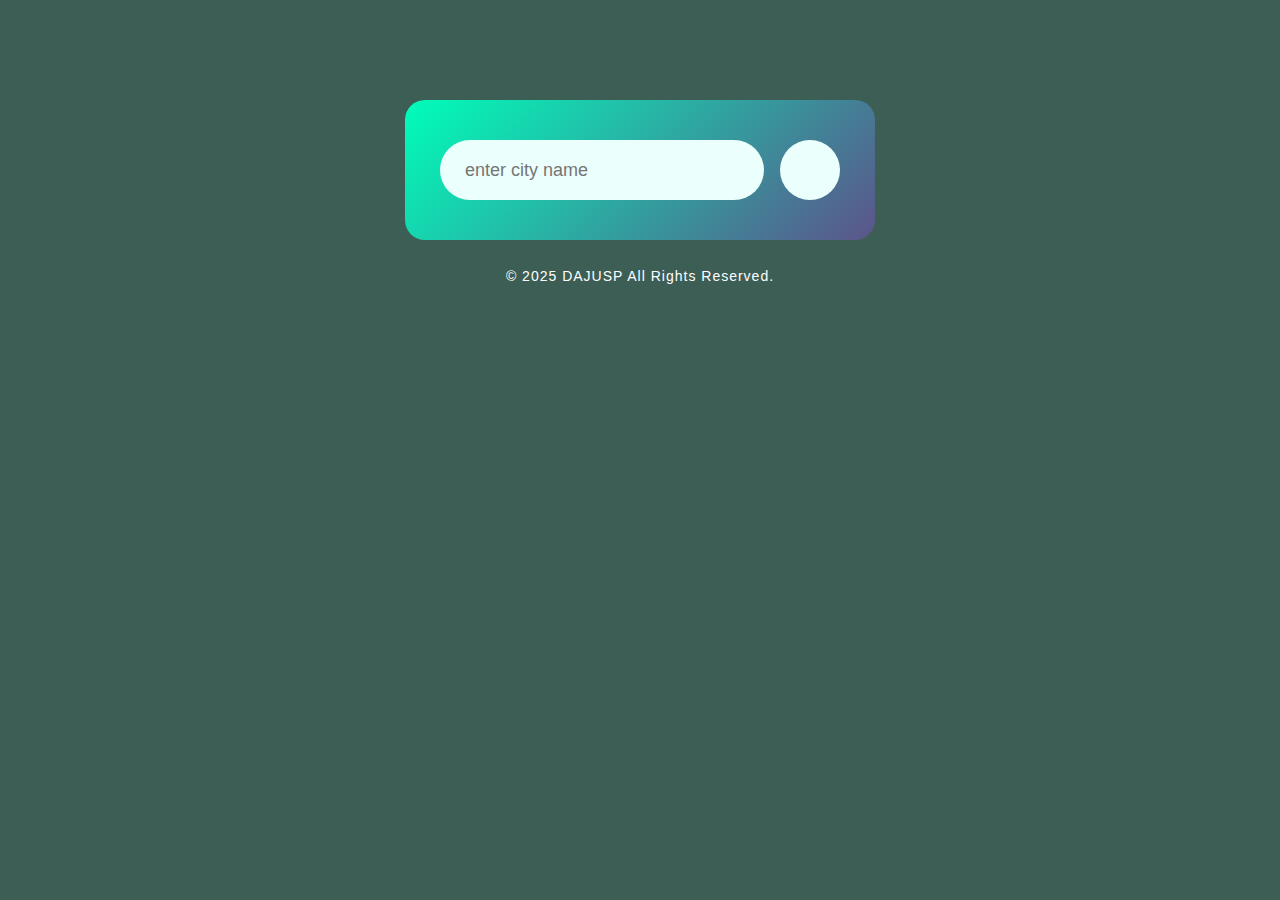
<file: project_1/index.html>
<!DOCTYPE html>
<html lang="en">
	<head>
		<meta charset="UTF-8" />
		<meta name="viewport" content="width=device-width, initial-scale=1.0" />
		<title>Weather App</title>
		<link rel="stylesheet" href="style.css" />
		<link rel="website icon" type="png" href="img/clouds.png">
		<link
			rel="stylesheet"
			href="https://cdnjs.cloudflare.com/ajax/libs/font-awesome/6.6.0/css/all.min.css"
			integrity="sha512-Kc323vGBEqzTmouAECnVceyQqyqdsSiqLQISBL29aUW4U/M7pSPA/gEUZQqv1cwx4OnYxTxve5UMg5GT6L4JJg=="
			crossorigin="anonymous"
			referrerpolicy="no-referrer"
		/>
	</head>
	<body>
		<div class="card">
			<div class="search">
				<input type="text" placeholder="enter city name" spellcheck="false" />
				<button><i class="fa-solid fa-magnifying-glass"></i></button>
			</div>
			<div class="weather">
				<img src="img/rain.png" class="weather-icon" />
				<h1 class="temp">20°C</h1>
				<h2 class="city">Itahari</h2>
				<div class="details">
					<div class="col">
						<img src="img/humidity.png" alt="" />
						<div>
							<p class="humidity">50%</p>
							<p>humidity</p>
						</div>
					</div>
					<div class="col"></div>
						<img src="img/wind.png" alt="" />
						<div>
							<p class="wind">15 k/h</p>
							<p>wind speed</p>
						</div>
					</div>
				</div>
			</div>
		</div>



	<script>
		const apikey="f2a08f9c1bbb676cfb13e6ebc810392c";
		// const apiUrl="https://api.openweathermap.org/data/2.5/weather?units=metric&q=itahari";
		const apiUrl = "https://api.openweathermap.org/data/2.5/weather?units=metric&q=";

		const searchBox = document.querySelector(".search input")
		const searchBtn = document.querySelector(".search button")


		async function checkweather(city){
			const response = await fetch(apiUrl + city + `&appid=${apikey}`);
			var data = await response.json();

			console.log(data);

			document.querySelector(".city").innerHTML = data.name;
			document.querySelector(".temp").innerHTML = Math.round(data.main.temp) +"°C";
			document.querySelector(".humidity").innerHTML = data.main.humidity + " %";
			document.querySelector(".wind").innerHTML = data.wind.speed + " KM/h";
			
		}

		searchBtn.addEventListener("click", ()=>{
			checkweather(searchBox.value);

		})


	</script>

	</body>
	<br>
	<footer>
		<p class="copyright">© 2025 DAJUSP All Rights Reserved.</p>
	  </footer>
	  
</html>
</file>
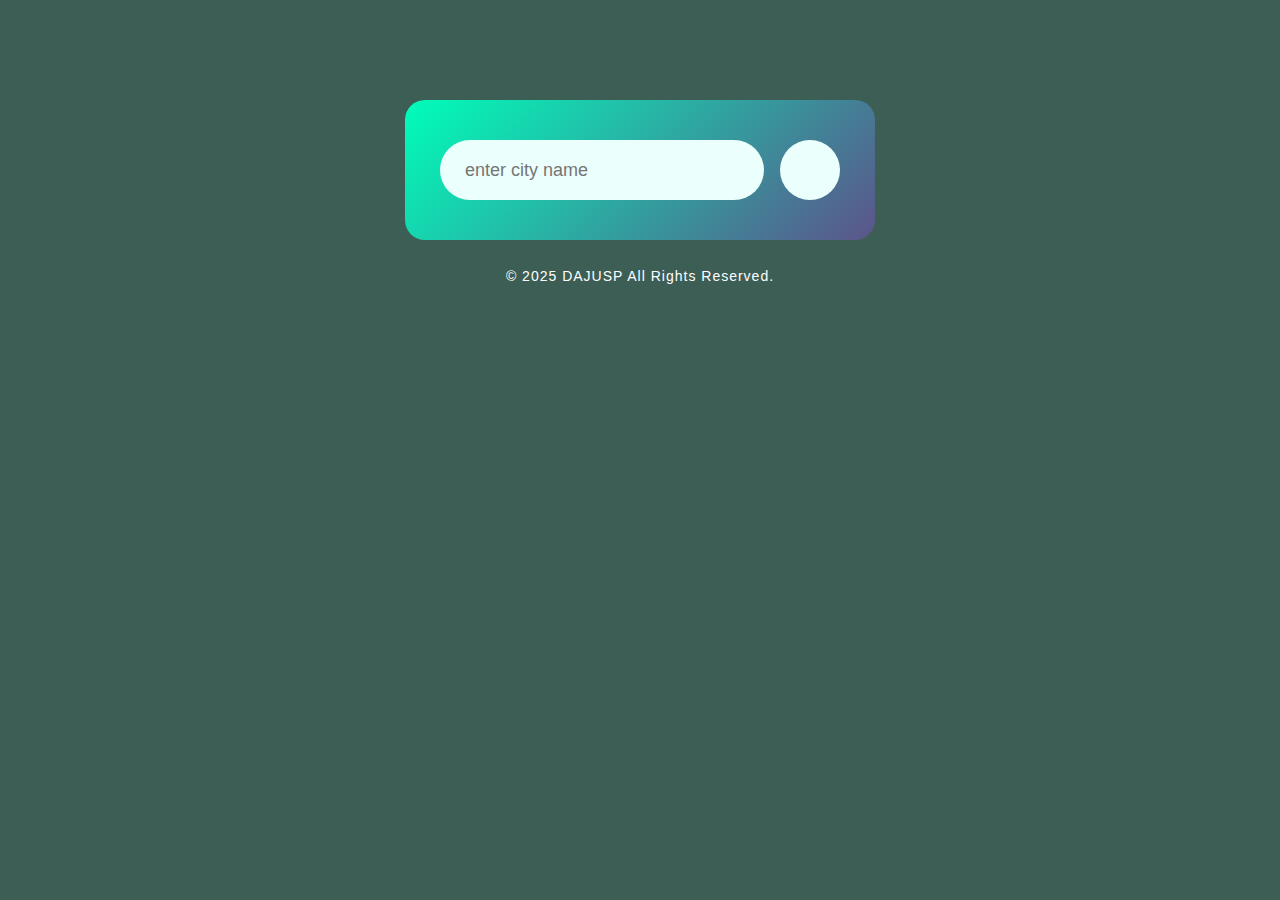
<file: project_1_weather_app/index.html>
<!DOCTYPE html>
<html lang="en">
	<head>
		<meta charset="UTF-8" />
		<meta name="viewport" content="width=device-width, initial-scale=1.0" />
		<title>Weather App</title>
		<link rel="stylesheet" href="style.css" />
		<link rel="website icon" type="png" href="img/clouds.png">
		<link
			rel="stylesheet"
			href="https://cdnjs.cloudflare.com/ajax/libs/font-awesome/6.6.0/css/all.min.css"
			integrity="sha512-Kc323vGBEqzTmouAECnVceyQqyqdsSiqLQISBL29aUW4U/M7pSPA/gEUZQqv1cwx4OnYxTxve5UMg5GT6L4JJg=="
			crossorigin="anonymous"
			referrerpolicy="no-referrer"
		/>
	</head>
	<body>
		<div class="card">
			<div class="search">
				<input type="text" placeholder="enter city name" spellcheck="false" />
				<button><i class="fa-solid fa-magnifying-glass"></i></button>
			</div>

			<!-- error message alert -->
			<div class="error">
				<p>❌Invalid City Name.</p>

			</div>

			<div class="weather">
				<img src="img/rain.png" class="weather-icon" />
				<h1 class="temp">20°C</h1>
				<h2 class="city">Itahari</h2>
				<div class="details">
					<div class="col">
						<img src="img/humidity.png" alt="" />
						<div>
							<p class="humidity">50%</p>
							<p>humidity</p>
						</div>
					</div>
					<div class="col"></div>
						<img src="img/wind.png" alt="" />
						<div>
							<p class="wind">15 k/h</p>
							<p>wind speed</p>
						</div>
					</div>
				</div>
			</div>
		</div>



	<script>
		const apikey="f2a08f9c1bbb676cfb13e6ebc810392c";
		const apiUrl = "https://api.openweathermap.org/data/2.5/weather?units=metric&q=";

		const searchBox = document.querySelector(".search input")
		const searchBtn = document.querySelector(".search button")
		const weatherIcon = document.querySelector(".weather-icon");


		async function checkweather(city){
			const response = await fetch(apiUrl + city + `&appid=${apikey}`);

			if (response.status == 404){
				document.querySelector(".error").style.display ="block";
				document.querySelector(".weather").style.display ="none";
			}else{
				var data = await response.json();


			document.querySelector(".city").innerHTML = data.name;
			document.querySelector(".temp").innerHTML = Math.round(data.main.temp) +"°C";
			document.querySelector(".humidity").innerHTML = data.main.humidity + " %";
			document.querySelector(".wind").innerHTML = data.wind.speed + " KM/h";

			if (data.weather[0].main =="Clouds"){
				weatherIcon.src ="img/clouds.png";
			}
			else if (data.weather[0].main == "Clear"){
				weatherIcon.src = "img/clear.png"
			}
			else if (data.weather[0].main == "Rain"){
				weatherIcon.src = "img/rain.png"
			}
			else if (data.weather[0].main == "Drizzle"){
				weatherIcon.src = "img/drizzle.png"
			}
			else if (data.weather[0].main == "Mist"){
				weatherIcon.src = "img/mist.png"
			}

			document.querySelector(".weather").style.display = "block";
			document.querySelector(".error").style.display ="none";

			}

			
			
		}

		searchBtn.addEventListener("click", ()=>{
			checkweather(searchBox.value);

		})


	</script>

	</body>
	<br>
	<footer>
		<p class="copyright">© 2025 DAJUSP All Rights Reserved.</p>
	  </footer>
	  
</html>
</file>
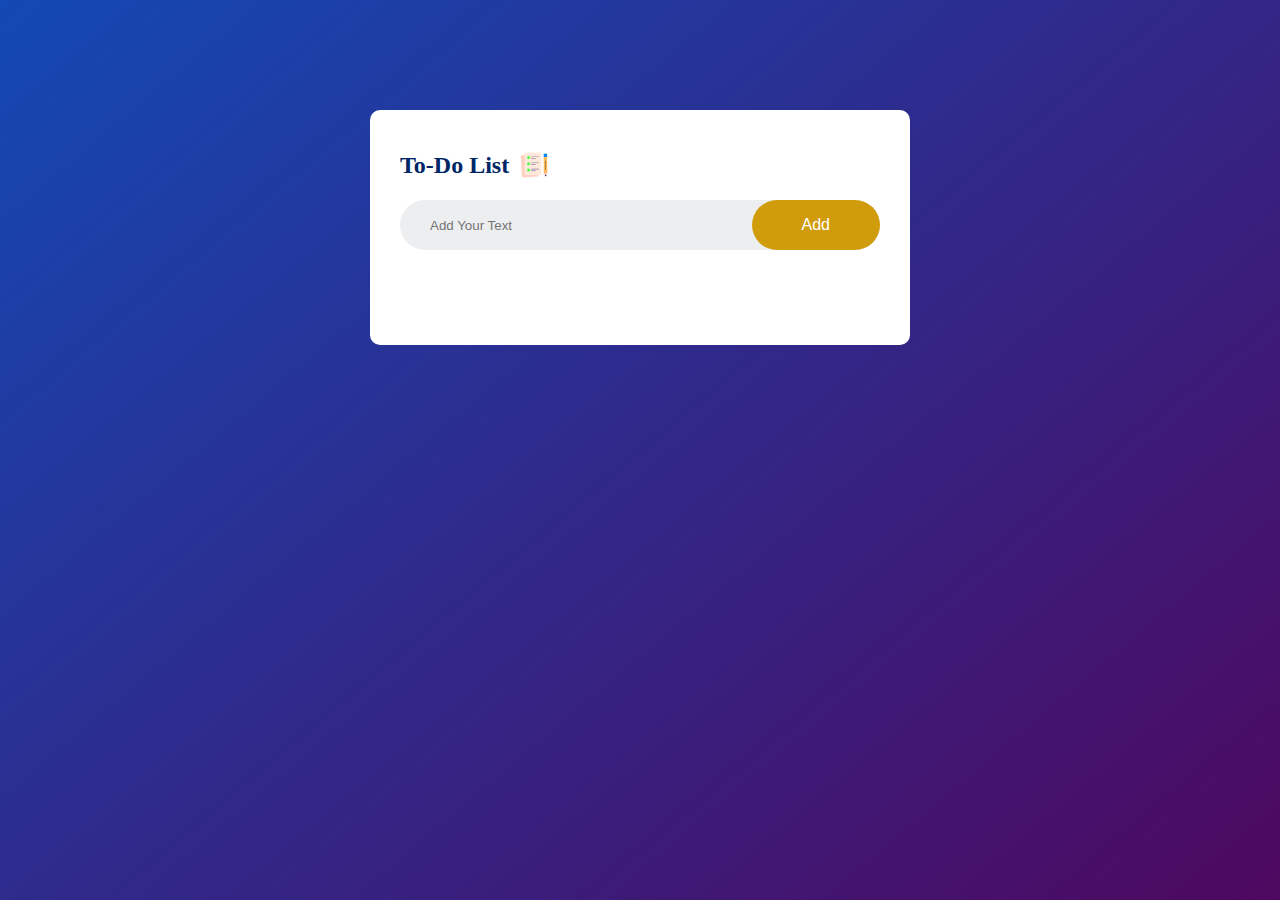
<file: project_2_TODO/index.html>
<!DOCTYPE html>
<html lang="en">
	<head>
		<meta charset="UTF-8" />
		<meta name="viewport" content="width=device-width, initial-scale=1.0" />
		<title>TO-DO App</title>
		<link rel="stylesheet" href="style.css" />
		<link rel="website icon" type="png" href="img/icon.png" />
	</head>
	<body>
		<div class="container">
			<div class="todo-app">
				<h2>To-Do List <img src="img/icon.png " alt=""></h2>
				<div class="row">
					<input type="text" id="input-box" placeholder="Add Your Text" />
					<button onclick="addTAsk()">Add</button>
				</div>
				<ul id="list-container">
					<!-- <li class="checked">task 1</li>
					<li>task 2</li>
					<li>task 3</li>
				</ul> -->
			</div>
		</div>
		<script src="script.js"></script>
	</body>
</html>
</file>
<file: project_1/style.css>
*{
    margin:0;
    padding: 0;
    font-family: 'Segoe UI', Tahoma, Geneva, Verdana, sans-serif;
    box-sizing: border-box;
}
body{
    background: #3c5e55;  
}
.card{
    width: 90%;
    max-width: 470px;
    background: linear-gradient(135deg, #00feba, #5b548a);
    color: #fff;
    margin: 100px auto 0;
    border-radius: 20px;
    padding: 40px 35px;
    text-align: center;
}
.search{
    width: 100%;
    display: flex;
    align-items: center;
    justify-content: space-between;
}
.search input{
    border: 0;
    outline: 0;
    background: #ebfffc;
    color: #555;
    padding: 10px 25px;
    height: 60px;
    border-radius: 30px;
    flex: 1;
    margin-right: 16px;
    font-size: 18px;
}
.search button{
    border: 0;
    outline: 0;
    background: #ebfffc;
    border-radius: 50%;
    width: 60px;
    height: 60px;
    cursor: pointer;
}
.weather-icon{
    width: 170px;
    margin-top: 30px;
}
.weather h1{
    font-size: 80px;
    font-weight: 500;

}
.weather h2{
    font-size: 45px;
    font-weight: 400;
    margin-top: -10px;
}
.details{
 display: flex;
 align-items: center;
 justify-content: space-between;
 padding: 0 20px;
 margin-top: 50px;   
}
.col{
    display: flex;
    align-items: center;
    text-align: left;
}
.col img{
    width: 40px;
    margin-right: 10px;
}
.humidity, .wind{
    font-size: 28x;
    margin-top: -6px;
}
.weather{
    display: none;
}

.error{
    text-align: left;
    margin-left: 10px;
    font-size: 20px;
    margin-top: 10px;
    color: red;
    display: none;
}

/* footer start */

footer {
    background-color: #3c5e55s;
    color: #fff;
    text-align: center;
    padding: 10px 0;
    justify-content: space-between;
  }
  
  .copyright {
    font-family: Arial, sans-serif;
    font-size: 14px;
    letter-spacing: 1px;
  }
</file>
<file: project_1_weather_app/style.css>
*{
    margin:0;
    padding: 0;
    font-family: 'Segoe UI', Tahoma, Geneva, Verdana, sans-serif;
    box-sizing: border-box;
}
body{
    background: #3c5e55;  
}
.card{
    width: 90%;
    max-width: 470px;
    background: linear-gradient(135deg, #00feba, #5b548a);
    color: #fff;
    margin: 100px auto 0;
    border-radius: 20px;
    padding: 40px 35px;
    text-align: center;
}
.search{
    width: 100%;
    display: flex;
    align-items: center;
    justify-content: space-between;
}
.search input{
    border: 0;
    outline: 0;
    background: #ebfffc;
    color: #555;
    padding: 10px 25px;
    height: 60px;
    border-radius: 30px;
    flex: 1;
    margin-right: 16px;
    font-size: 18px;
}
.search button{
    border: 0;
    outline: 0;
    background: #ebfffc;
    border-radius: 50%;
    width: 60px;
    height: 60px;
    cursor: pointer;
}
.weather-icon{
    width: 170px;
    margin-top: 30px;
}
.weather h1{
    font-size: 80px;
    font-weight: 500;

}
.weather h2{
    font-size: 45px;
    font-weight: 400;
    margin-top: -10px;
}
.details{
 display: flex;
 align-items: center;
 justify-content: space-between;
 padding: 0 20px;
 margin-top: 50px;   
}
.col{
    display: flex;
    align-items: center;
    text-align: left;
}
.col img{
    width: 40px;
    margin-right: 10px;
}
.humidity, .wind{
    font-size: 28x;
    margin-top: -6px;
}
.weather{
    display: none;
}

.error{
    text-align: left;
    margin-left: 10px;
    font-size: 20px;
    margin-top: 10px;
    color: red;
    display: none;
}

/* footer start */

footer {
    background-color: #3c5e55s;
    color: #fff;
    text-align: center;
    padding: 10px 0;
    justify-content: space-between;
  }
  
  .copyright {
    font-family: Arial, sans-serif;
    font-size: 14px;
    letter-spacing: 1px;
  }
</file>
<file: project_2_TODO/style.css>
*{
    margin: 0;
    padding: 0;
    box-sizing: border-box;
}
.container{
    width: 100%;
    min-height: 100vh;
    background: linear-gradient(140deg, #1349b4, #4e085f);
    padding: 10px;
}
.todo-app{
    width: 100%;
    max-width: 540px;
    background: #fff;
    margin: 100px auto 20px;
    padding: 40px 30px 70px;
    border-radius: 10px;
}
.todo-app h2{
    color: #002765;
    display: flex;
    align-items: center;
    margin-bottom: 20px;
}
.todo-app h2 img{
    width: 30px;
    margin-left: 10px;
}

.row{
    display: flex;
    align-items: center;
    justify-content: space-between;
    background: #edeef0;
    border-radius: 30px;
    padding-left: 20px;
    margin-bottom: 25px;
}
#input-box{
    flex: 1;
    border: none;
    outline: none;
    background: transparent;
    padding: 10px;
    font-weight: 14px;
}
button{
    border: none;
    outline: none;
    padding: 16px 50px;
    background: #d19c0b;
    color: #fff;
    font-size: 16px;
    cursor: pointer;
    border-radius: 40px;
}
ul li{
    list-style: none;
    font-size: 17px;
    padding: 12px 8px 12px 50px;
    user-select: none;
    cursor: pointer;
    position: relative;
}
ul li::before{
    content: '';
    position: absolute;
    height: 28px;
    width: 28px;
    border-radius: 50%;
    background-image: url(img/unchecked.png);
    background-size: cover;
    background-position: center;
    top: 12px;
    left: 8px;
}
ul li.checked{
    color: #555;
    text-decoration: line-through;
}
ul li.checked::before{

    background-image: url(img/checked.png);
}
ul li span{
    position: absolute;
    right: 0;
    top: 5px;
    width: 40px;
    height: 40px;
    font-size: 22px;
    color: #555;
    line-height: 40px;
    text-align: center;
    border-radius: 50%;
}
ul li span:before{
    background: #000000;
}

footer {
    background: linear-gradient(140deg, #1349b4, #4e085f);
    color: #fff;
    text-align: center;
    padding: 10px 0;
    justify-content: space-between;
  }
  
  .copyright {
    font-family: Arial, sans-serif;
    font-size: 14px;
    letter-spacing: 1px;
  }
</file>
